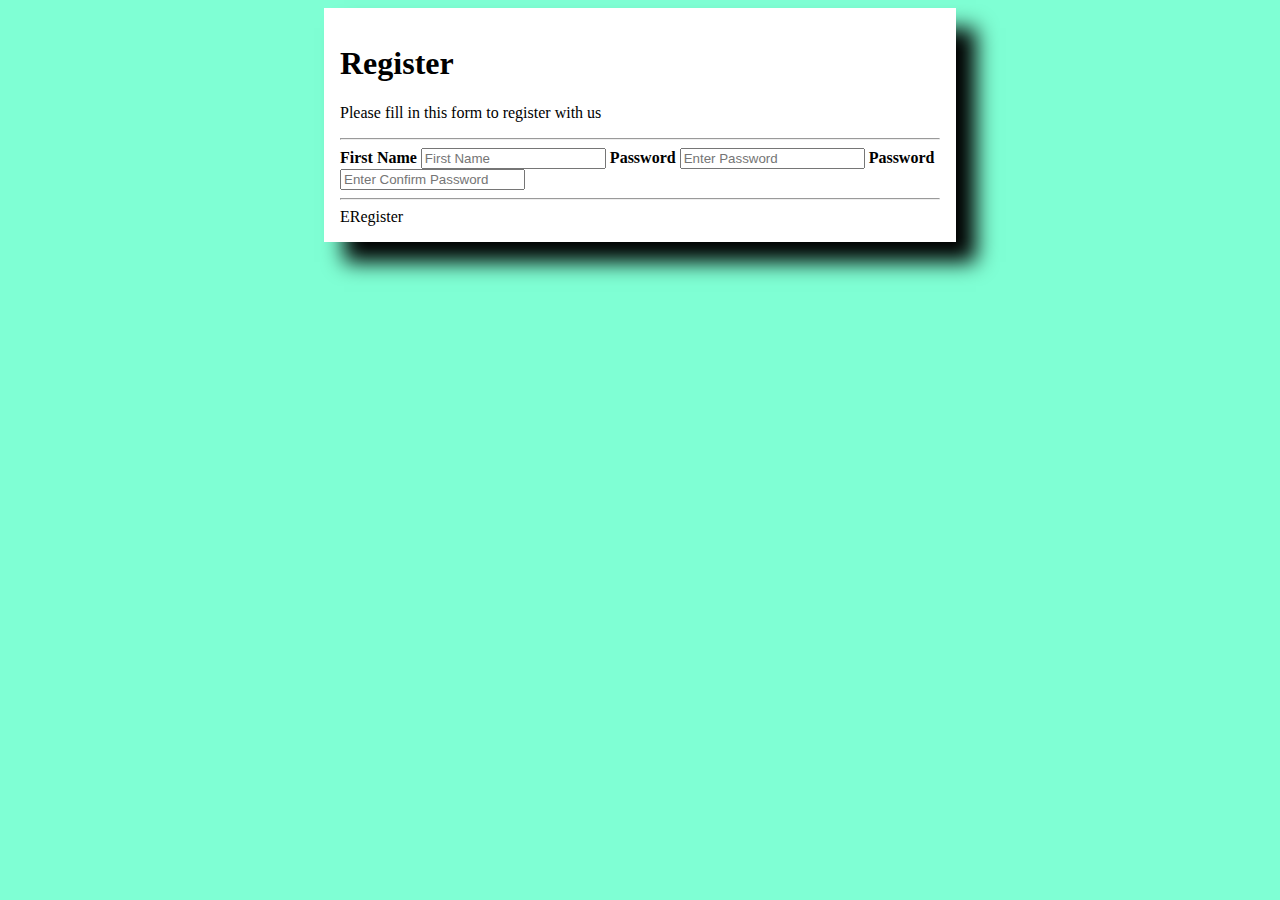
<file: intro.html>
<! DOCTYPE html>
<html lang="en">
<head>
     <meta charset="UTF-8">
     <meta name="viewport" content="width=Ddevice-width, initial-scale=1.0">
     <title>Document</title>
     <link rel="stylesheet" href="assets/css/style_intro.css">
</head>
<body>
  <form action="">
        <div class='container'>
        <h1>Register</h1>
        <p>Please fill in this form to register with us</p>
        <hr/>
        <label for="fn"><b>First Name</b></label>
        <input type="text" placeholder="First Name" name='fn' id=' fn' required/>
        <label for="psw"><b>Password</b></label>
        <input type="password" placeholder="Enter Password" name='psw' id='psw' required/>
        <labe for="cpsw"><b>Password</b></label>
        <input type="password" placeholder="Enter Confirm Password" name='cpsw' id='cpsw' required/>
        <hr/>
       <Bbutton class='registerbtn' type='submit '>ERegister</button>
  </form>
  </div>
</body>
</html>
</file>
<file: assets/css/style_intro.css>
body    {
    background-color: aquamarine;
}
*{
    box-sizing: border-box;
}
.container  {
    margin: auto;
    width: 50%;
    padding: 16px;
    background-color: white;
    box-shadow: 20px 20px 20px 0px rgba(0, 0, 0, 7) ;
}
    input[type='text '],
    input[type='pasword']{
        width: 100%;
        padding: 15px;
        margin: 5px 0 22px 0 ;
        display: inline-block;
        border: none;
        background: whitesmoke;

    }
</file>
